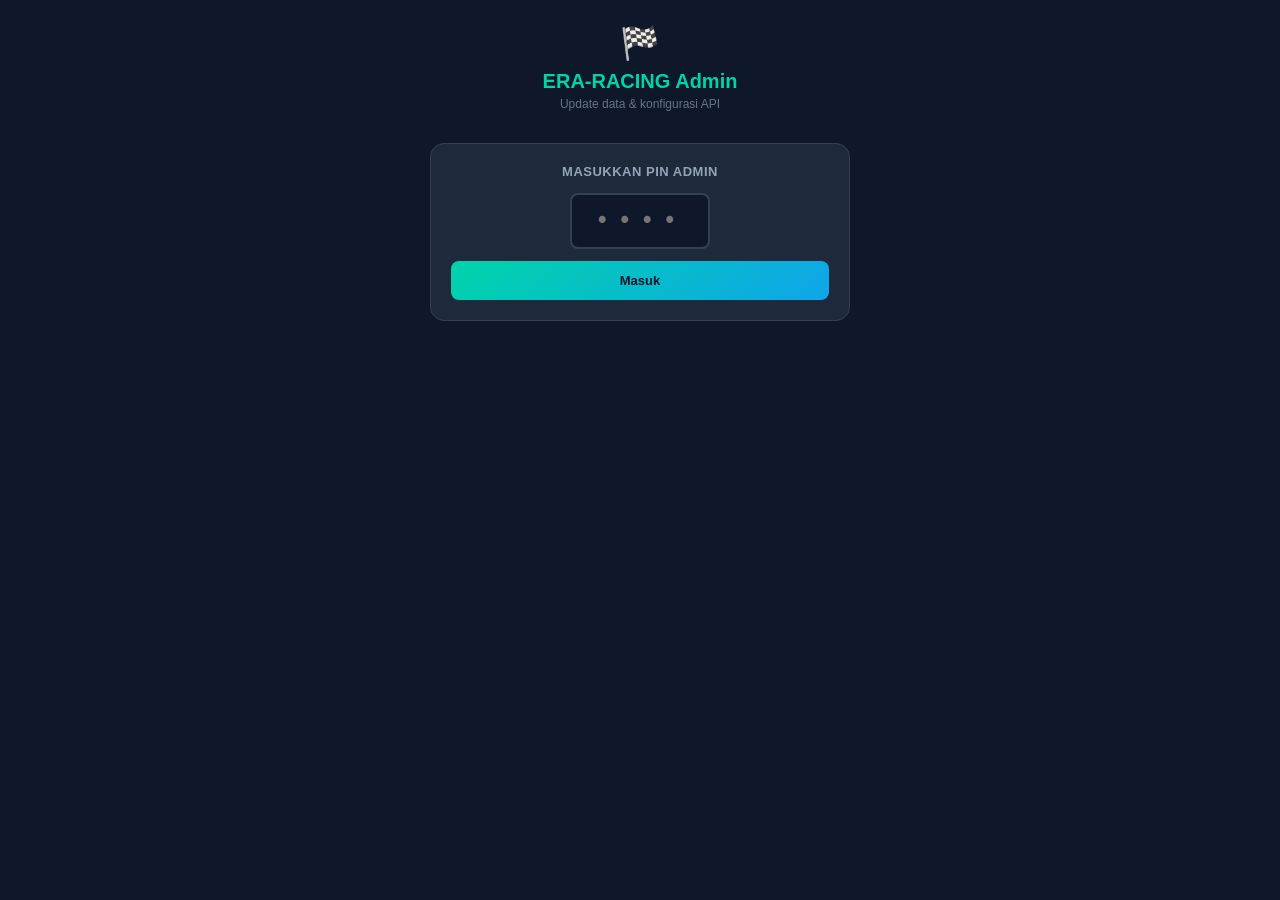
<file: admin.html>
<!DOCTYPE html>
<html lang="id">
<head>
  <meta charset="UTF-8">
  <meta name="viewport" content="width=device-width, initial-scale=1.0, viewport-fit=cover">
  <title>ERA-RACING Admin</title>
  <script src="https://cdn.sheetjs.com/xlsx-0.20.3/package/dist/xlsx.full.min.js"></script>
  <style>
    *, *::before, *::after { box-sizing: border-box; margin: 0; padding: 0; }
    body {
      font-family: 'Segoe UI', -apple-system, sans-serif;
      background: #0F172A;
      color: #F1F5F9;
      min-height: 100vh;
      display: flex;
      flex-direction: column;
      align-items: center;
      padding: 24px 16px 48px;
    }

    .header {
      text-align: center;
      margin-bottom: 32px;
    }

    .logo { font-size: 32px; margin-bottom: 8px; }
    h1 { font-size: 20px; font-weight: 800; color: #00D4AA; }
    .sub { font-size: 12px; color: #64748B; margin-top: 4px; }

    .card {
      background: #1E293B;
      border: 1px solid #334155;
      border-radius: 14px;
      padding: 20px;
      width: 100%;
      max-width: 420px;
      margin-bottom: 16px;
    }

    .card-title {
      font-size: 13px;
      font-weight: 700;
      color: #94A3B8;
      text-transform: uppercase;
      letter-spacing: 0.5px;
      margin-bottom: 14px;
    }

    /* PIN */
    #pin-screen { text-align: center; }
    .pin-input {
      width: 140px;
      background: #0F172A;
      border: 2px solid #334155;
      border-radius: 8px;
      padding: 12px;
      font-size: 24px;
      color: #F1F5F9;
      text-align: center;
      letter-spacing: 8px;
      font-family: monospace;
      outline: none;
      margin-bottom: 12px;
      display: block;
      margin-left: auto;
      margin-right: auto;
    }

    .pin-input:focus { border-color: #00D4AA; }

    .btn {
      display: block;
      width: 100%;
      padding: 12px;
      border: none;
      border-radius: 8px;
      font-size: 13px;
      font-weight: 700;
      cursor: pointer;
      font-family: inherit;
      transition: opacity .15s;
    }

    .btn:disabled { opacity: .5; cursor: not-allowed; }
    .btn-primary { background: linear-gradient(135deg, #00D4AA, #0EA5E9); color: #0F172A; }
    .btn-danger  { background: rgba(239,68,68,.15); border: 1px solid rgba(239,68,68,.3); color: #EF4444; }
    .btn-back    { background: rgba(100,116,139,.1); border: 1px solid #334155; color: #94A3B8; margin-top: 8px; }

    /* Upload */
    .drop-zone {
      border: 2px dashed #334155;
      border-radius: 10px;
      padding: 32px 16px;
      text-align: center;
      cursor: pointer;
      transition: border-color .2s, background .2s;
      margin-bottom: 12px;
    }

    .drop-zone.dragover {
      border-color: #00D4AA;
      background: rgba(0,212,170,.05);
    }

    .drop-icon { font-size: 36px; margin-bottom: 10px; }
    .drop-text { font-size: 13px; color: #94A3B8; }
    .drop-sub  { font-size: 11px; color: #64748B; margin-top: 4px; }

    #file-input { display: none; }

    .status-msg {
      font-size: 12px;
      padding: 10px 14px;
      border-radius: 8px;
      margin-top: 8px;
      display: none;
    }

    .status-msg.success { background: rgba(16,185,129,.1); border: 1px solid rgba(16,185,129,.3); color: #10B981; }
    .status-msg.error   { background: rgba(239,68,68,.1);  border: 1px solid rgba(239,68,68,.3);  color: #EF4444; }
    .status-msg.info    { background: rgba(14,165,233,.1); border: 1px solid rgba(14,165,233,.3); color: #0EA5E9; }

    /* Settings */
    .field { margin-bottom: 14px; }
    .field label { display: block; font-size: 10px; font-weight: 600; text-transform: uppercase; letter-spacing: 0.5px; color: #64748B; margin-bottom: 6px; }
    .field input {
      width: 100%;
      background: #0F172A;
      border: 1px solid #334155;
      border-radius: 8px;
      padding: 10px 12px;
      font-size: 13px;
      color: #F1F5F9;
      font-family: inherit;
      outline: none;
    }
    .field input:focus { border-color: #00D4AA; }
    .field .hint { font-size: 10px; color: #64748B; margin-top: 4px; }

    #admin-content { display: none; width: 100%; max-width: 420px; }
  </style>
</head>
<body>

<div class="header">
  <div class="logo">🏁</div>
  <h1>ERA-RACING Admin</h1>
  <div class="sub">Update data & konfigurasi API</div>
</div>

<!-- PIN Screen -->
<div class="card" id="pin-screen">
  <div class="card-title">Masukkan PIN Admin</div>
  <input type="password" class="pin-input" id="pin-input" maxlength="4"
         placeholder="••••" inputmode="numeric">
  <div class="status-msg" id="pin-error">PIN salah. Coba lagi.</div>
  <button class="btn btn-primary" onclick="checkPin()">Masuk</button>
</div>

<!-- Admin Content -->
<div id="admin-content">

  <!-- Upload Excel -->
  <div class="card">
    <div class="card-title">📂 Upload File Excel</div>
    <div class="drop-zone" id="drop-zone" onclick="document.getElementById('file-input').click()">
      <div class="drop-icon">📊</div>
      <div class="drop-text">Drag & drop atau klik untuk pilih file</div>
      <div class="drop-sub">Format: .xlsx | Max: 10MB</div>
    </div>
    <input type="file" id="file-input" accept=".xlsx,.xls">
    <div class="status-msg" id="upload-status"></div>
  </div>

  <!-- API Keys -->
  <div class="card">
    <div class="card-title">🔑 API Keys</div>

    <div class="field">
      <label>Anthropic API Key (AI Insight)</label>
      <input type="password" id="field-anthropic" placeholder="sk-ant-...">
      <div class="hint">Dari console.anthropic.com</div>
    </div>

    <div class="field">
      <label>Fonnte Token (WhatsApp)</label>
      <input type="password" id="field-fonnte" placeholder="Token Fonnte">
      <div class="hint">Dari app.fonnte.com → Device</div>
    </div>

    <div class="field">
      <label>Target WA (nomor / grup ID)</label>
      <input type="text" id="field-wa-target" placeholder="628123456789 atau ID Grup">
      <div class="hint">Format: 628xxx (tanpa + atau spasi)</div>
    </div>

    <div class="field">
      <label>PIN Admin (4 digit)</label>
      <input type="password" id="field-pin" placeholder="Ubah PIN" maxlength="4" inputmode="numeric">
    </div>

    <button class="btn btn-primary" onclick="saveSettings()" style="margin-bottom:8px">💾 Simpan Pengaturan</button>
    <div class="status-msg" id="settings-status"></div>
  </div>

  <!-- Danger Zone -->
  <div class="card">
    <div class="card-title">⚠️ Danger Zone</div>
    <button class="btn btn-danger" onclick="clearAllData()" style="margin-bottom:8px">🗑️ Hapus Semua Data Cache</button>
    <button class="btn btn-back" onclick="window.location='index.html'">← Kembali ke Dashboard</button>
  </div>

</div><!-- admin-content -->

<script>
  const STORED_PIN_KEY = 'era_admin_pin';

  function getAdminPin() {
    return localStorage.getItem(STORED_PIN_KEY) || '1234';
  }

  function checkPin() {
    const val = document.getElementById('pin-input').value;
    if (val === getAdminPin()) {
      document.getElementById('pin-screen').style.display = 'none';
      document.getElementById('admin-content').style.display = 'block';
      loadSettings();
    } else {
      const err = document.getElementById('pin-error');
      err.style.display = 'block';
      err.className = 'status-msg error';
      document.getElementById('pin-input').value = '';
    }
  }

  document.getElementById('pin-input').addEventListener('keydown', e => {
    if (e.key === 'Enter') checkPin();
  });

  // ── File Upload ────────────────────────
  const dropZone = document.getElementById('drop-zone');

  dropZone.addEventListener('dragover', e => {
    e.preventDefault();
    dropZone.classList.add('dragover');
  });

  dropZone.addEventListener('dragleave', () => dropZone.classList.remove('dragover'));

  dropZone.addEventListener('drop', e => {
    e.preventDefault();
    dropZone.classList.remove('dragover');
    const file = e.dataTransfer.files[0];
    if (file) processFile(file);
  });

  document.getElementById('file-input').addEventListener('change', e => {
    const file = e.target.files[0];
    if (file) processFile(file);
  });

  function processFile(file) {
    if (!file.name.match(/\.xlsx?$/i)) {
      showMsg('upload-status', 'error', '⚠️ File harus berformat .xlsx');
      return;
    }

    if (file.size > 10 * 1024 * 1024) {
      showMsg('upload-status', 'error', '⚠️ File terlalu besar (maks 10MB)');
      return;
    }

    showMsg('upload-status', 'info', '⏳ Membaca file...');

    const reader = new FileReader();
    reader.onload = e => {
      try {
        const data = new Uint8Array(e.target.result);
        const wb = XLSX.read(data, { type: 'array' });

        const sheets = wb.SheetNames;
        const hasOppo = sheets.includes('OPPO CLIMBER');

        if (!hasOppo) {
          showMsg('upload-status', 'error', `⚠️ Sheet "OPPO CLIMBER" tidak ditemukan. Sheet tersedia: ${sheets.join(', ')}`);
          return;
        }

        // Simpan sebagai base64 di localStorage
        const binary = data.reduce((acc, b) => acc + String.fromCharCode(b), '');
        const b64 = btoa(binary);
        localStorage.setItem('era_racing_xlsx', b64);
        localStorage.removeItem('era_racing_cache');
        localStorage.removeItem('era_racing_cache_ts');
        localStorage.setItem('era_racing_last_update', Date.now().toString());

        showMsg('upload-status', 'success',
          `✅ Berhasil! ${sheets.length} sheet terdeteksi: ${sheets.join(', ')}`);

        dropZone.querySelector('.drop-text').textContent = file.name;
        dropZone.querySelector('.drop-sub').textContent =
          `${(file.size / 1024).toFixed(0)} KB · ${sheets.length} sheet`;
      } catch (err) {
        showMsg('upload-status', 'error', '⚠️ Gagal membaca file: ' + err.message);
      }
    };
    reader.readAsArrayBuffer(file);
  }

  // ── Settings ───────────────────────────
  function loadSettings() {
    document.getElementById('field-anthropic').value = localStorage.getItem('era_anthropic_key') || '';
    document.getElementById('field-fonnte').value    = localStorage.getItem('era_fonnte_token') || '';
    document.getElementById('field-wa-target').value = localStorage.getItem('era_fonnte_target') || '';
  }

  function saveSettings() {
    const anthropic = document.getElementById('field-anthropic').value.trim();
    const fonnte    = document.getElementById('field-fonnte').value.trim();
    const waTarget  = document.getElementById('field-wa-target').value.trim();
    const newPin    = document.getElementById('field-pin').value.trim();

    if (anthropic) localStorage.setItem('era_anthropic_key', anthropic);
    if (fonnte)    localStorage.setItem('era_fonnte_token', fonnte);
    if (waTarget)  localStorage.setItem('era_fonnte_target', waTarget);
    if (newPin && newPin.length === 4 && /^\d+$/.test(newPin)) {
      localStorage.setItem(STORED_PIN_KEY, newPin);
    }

    showMsg('settings-status', 'success', '✅ Pengaturan disimpan');
  }

  // ── Danger Zone ────────────────────────
  function clearAllData() {
    if (!confirm('Hapus semua cache data? Dashboard akan memuat ulang dari file Excel.')) return;
    ['era_racing_cache','era_racing_cache_ts','era_racing_xlsx','era_racing_last_update']
      .forEach(k => localStorage.removeItem(k));
    showMsg('settings-status', 'success', '✅ Cache dihapus. Reload dashboard untuk memuat ulang.');
  }

  // ── Helper ─────────────────────────────
  function showMsg(id, type, text) {
    const el = document.getElementById(id);
    el.style.display = 'block';
    el.className = 'status-msg ' + type;
    el.textContent = text;
  }
</script>
</body>
</html>
</file>
